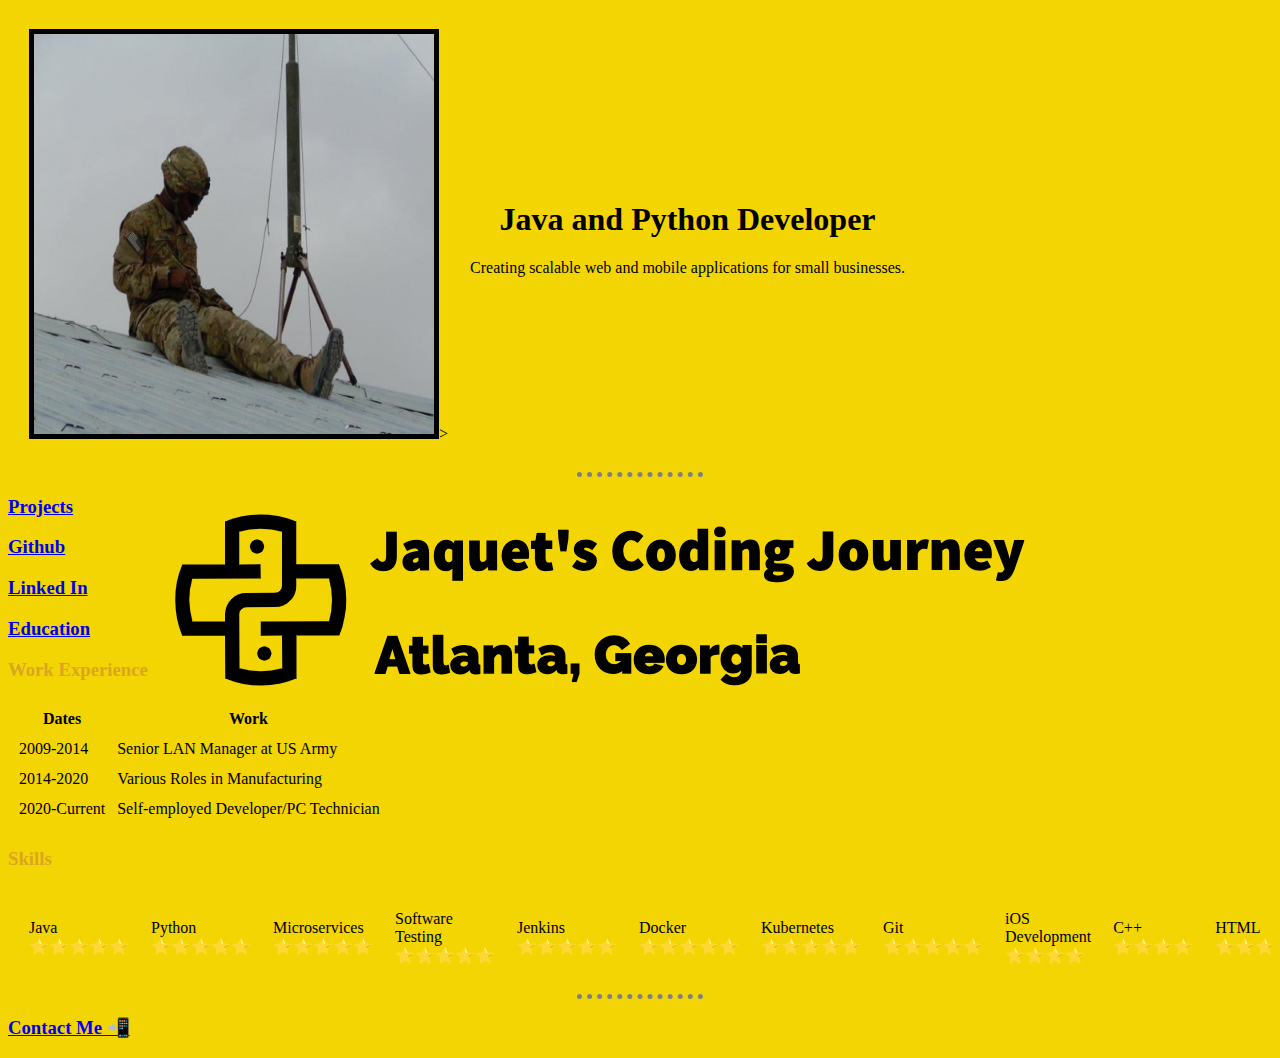
<file: index.html>
<!DOCTYPE html>
<html lang="en" dir="ltr">

<head>
  <meta charset="utf-8">
  <title>Jaquet's Developer Resumé</title>
  <link rel="stylesheet" href="style.css">
</head>

<body>
  <table cellspacing="20">
    <tr>
      <td><img src="1516756574808.jpeg" alt="jaquet in afghanistan 2011." height="400" style="border:5px solid black">>
      </td>
      <td>
        <h1>Java and Python Developer</h1>
        <p>Creating scalable web and mobile applications for small businesses. </p>
      </td>
    </tr>
  </table>
  <hr>
  <h3><a href="https://replit.com/@QuetGA">Projects</a></h3>
  <h3><a href="https://github.com/quetga/development/projects?type=beta">Github</a></h3>
  <h3><a href="https://www.linkedin.com/in/jaquet-watkins-70a3747a/">Linked In</a></h3>
  <h3><a href="education.html">Education</a></h3>
  <h3>Work Experience</h3>
  <table cellspacing="10">
    <thead>
      <tr>
        <th>Dates</th>
        <th>Work</th>
      </tr>

    </thead>
    <tbody>
      <tr>
        <td>2009-2014</td>
        <td>Senior LAN Manager at US Army</td>
      </tr>
      <tr>
        <td>2014-2020</td>
        <td>Various Roles in Manufacturing</td>
      </tr>
      <tr>
        <td>2020-Current</td>
        <td>Self-employed Developer/PC Technician</td>
      </tr>
    </tbody>
    <tfoot>

    </tfoot>
  </table>
  <h3>Skills</h3>
  <div style="overflow-x:auto;">
    <table cellspacing="20">
      <tr>
        <td>Java ⭐⭐⭐⭐⭐</td>
        <td>Python ⭐⭐⭐⭐⭐</td>
        <td>Microservices ⭐⭐⭐⭐⭐</td>
        <td>Software Testing ⭐⭐⭐⭐⭐</td>
        <td>Jenkins ⭐⭐⭐⭐⭐</td>
        <td>Docker ⭐⭐⭐⭐⭐</td>
        <td>Kubernetes ⭐⭐⭐⭐⭐</td>
        <td>Git ⭐⭐⭐⭐⭐</td>
        <td>iOS Development ⭐⭐⭐⭐</td>
        <td>C++ ⭐⭐⭐⭐</td>
        <td>HTML ⭐⭐⭐⭐</td>
        <td>CSS ⭐⭐⭐⭐</td>
        <td>JavaScript ⭐⭐⭐⭐</td>
        <td>Command Line ⭐⭐⭐⭐</td>
        <td>SQL ⭐⭐⭐⭐⭐</td>
        <td>OOP ⭐⭐⭐⭐⭐</td>
        <td>Responsive Web Design ⭐⭐⭐⭐⭐</td>
        <td>Spring/SpringBoot ⭐⭐⭐⭐⭐</td>
        <td>jQuery ⭐⭐⭐⭐</td>
        <td>Node.js ⭐⭐⭐⭐</td>
      </tr>
    </table>
  </div>
  <hr>
  <h3><a href="contactme.html">Contact Me 📲</a></h3>
</body>

</html>
</file>
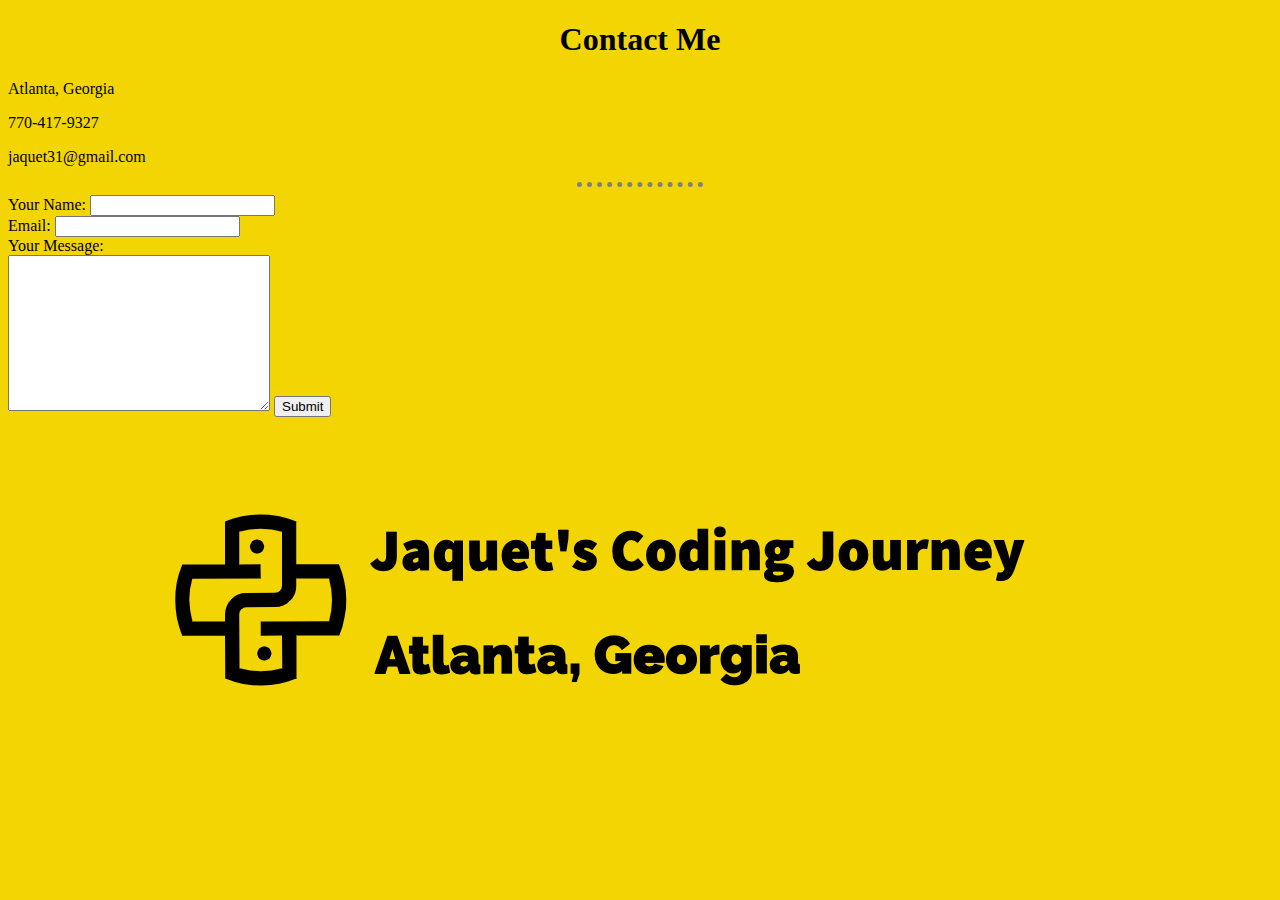
<file: contactme.html>
<!DOCTYPE html>
<html lang="en" dir="ltr">
  <head>
    <meta charset="utf-8">
    <title></title>
    <link rel="stylesheet" href="style.css">
  </head>
  <body>
    <h1>Contact Me</h1>
    <p>Atlanta, Georgia</p>
    <p>770-417-9327</p>
    <p>jaquet31@gmail.com</p>
    <hr>

    <form action="mailto:jaquet31@gmail.com" method="post" enctype="text/plain">
      <label>Your Name:</label>
      <input type="text" name="yourName" value=""> <br>
      <label>Email:</label>
      <input type="email" name="yourEmail" value=""><br>
      <label>Your Message: </label><br>
      <textarea name="yourMessage" rows="10" cols="30"></textarea>
      <input type="submit" name="">
    </form>

  </body>
</html>
</file>
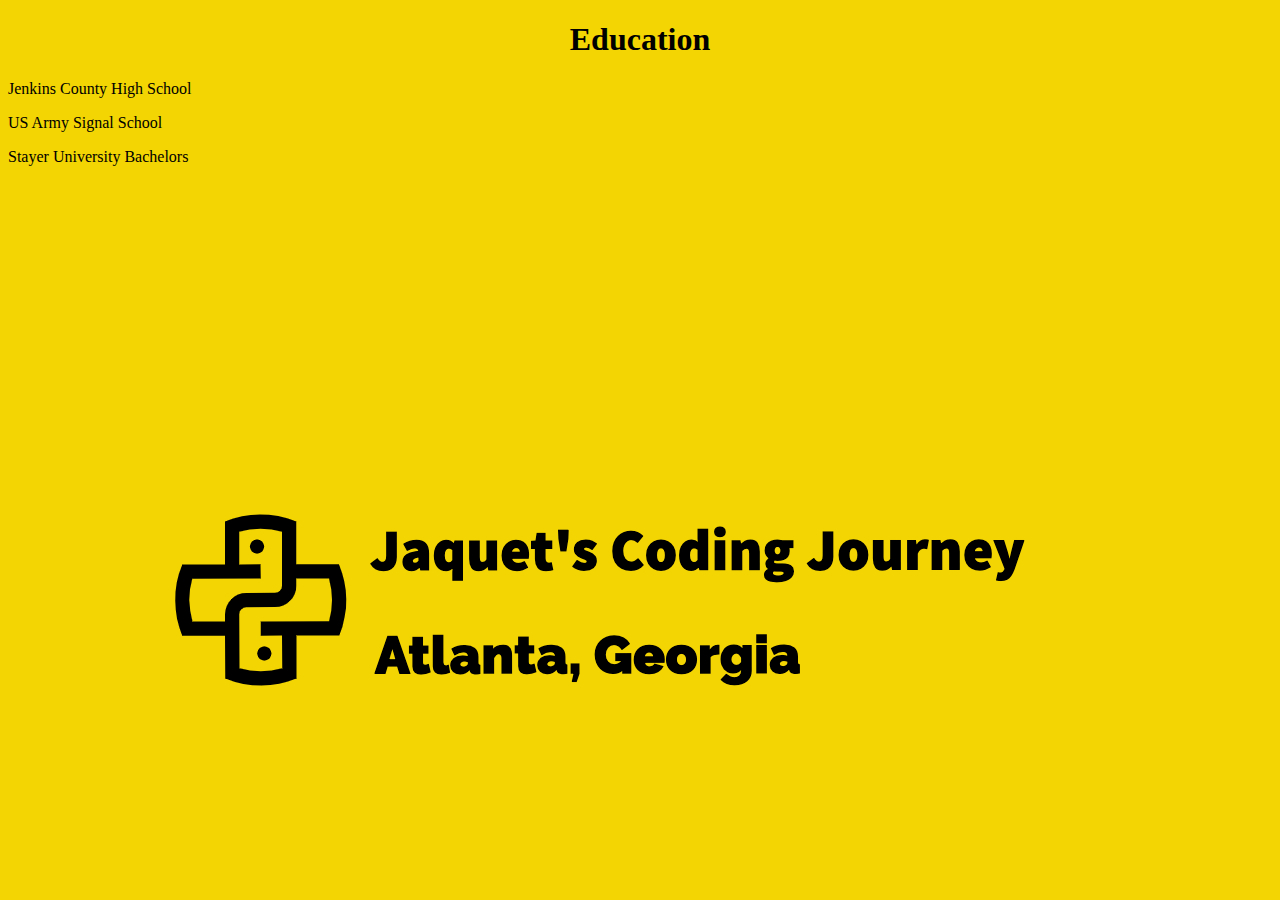
<file: education.html>
<!DOCTYPE html>
<html lang="en" dir="ltr">
  <head>
    <meta charset="utf-8">
    <title></title>
    <link rel="stylesheet" href="style.css">
  </head>
  <body>
    <h1>Education</h1>
    <p>Jenkins County High School</p>
    <p>US Army Signal School</p>
    <p>Stayer University Bachelors</p>

  </body>
</html>
</file>
<file: style.css>
body {
  background-image: url("Jaquet\'s\ Coding\ Journey-logos.jpeg");
}

hr {
  border-style: none;
  border-top-style: dotted;
  border-color: grey;
  border-width: 5px;
  width: 10%;
}

h1 {
  color: black;
  text-align: center;
}

h3 {
  color: goldenrod;
  text-align: left;
}
</file>
